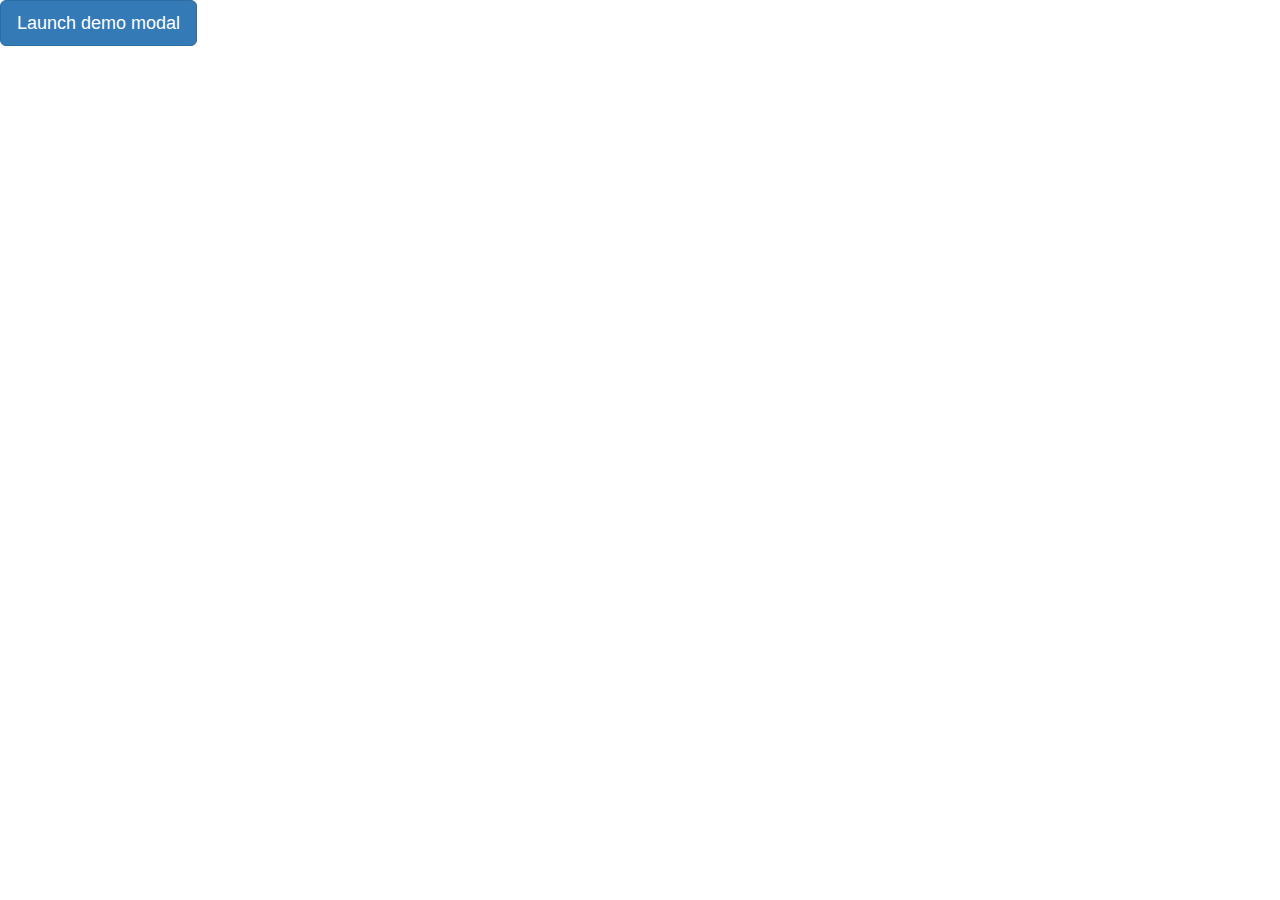
<file: template/test.html>
<!DOCTYPE html>
<html lang="en">
<head>
    <meta charset="UTF-8">
    <title>Title</title>
    <link rel="stylesheet" href="../css/bootstrap.min.css">
    <script src="../js/jquery-2.0.0.min.js"></script>
    <script src="../js/bootstrap.min.js"></script>

</head>
<body>
<button type="button" class="btn btn-primary btn-lg" data-toggle="modal" data-target="#myModal">
    Launch demo modal
</button>

<!-- Modal -->
<div class="modal fade" id="myModal" tabindex="-1" role="dialog" aria-labelledby="myModalLabel">
    <div class="modal-dialog" role="document">
        <div class="modal-content">
            <div class="modal-header">
                <button type="button" class="close" data-dismiss="modal" aria-label="Close"><span aria-hidden="true">&times;</span></button>
                <h4 class="modal-title" id="myModalLabel">Modal title</h4>
            </div>
            <div class="modal-body">
                ...
            </div>
            <div class="modal-footer">
                <button type="button" class="btn btn-default" data-dismiss="modal">Close</button>
                <button type="button" class="btn btn-primary">Save changes</button>
            </div>
        </div>
    </div>
</div>
</body>
</html>
</file>
